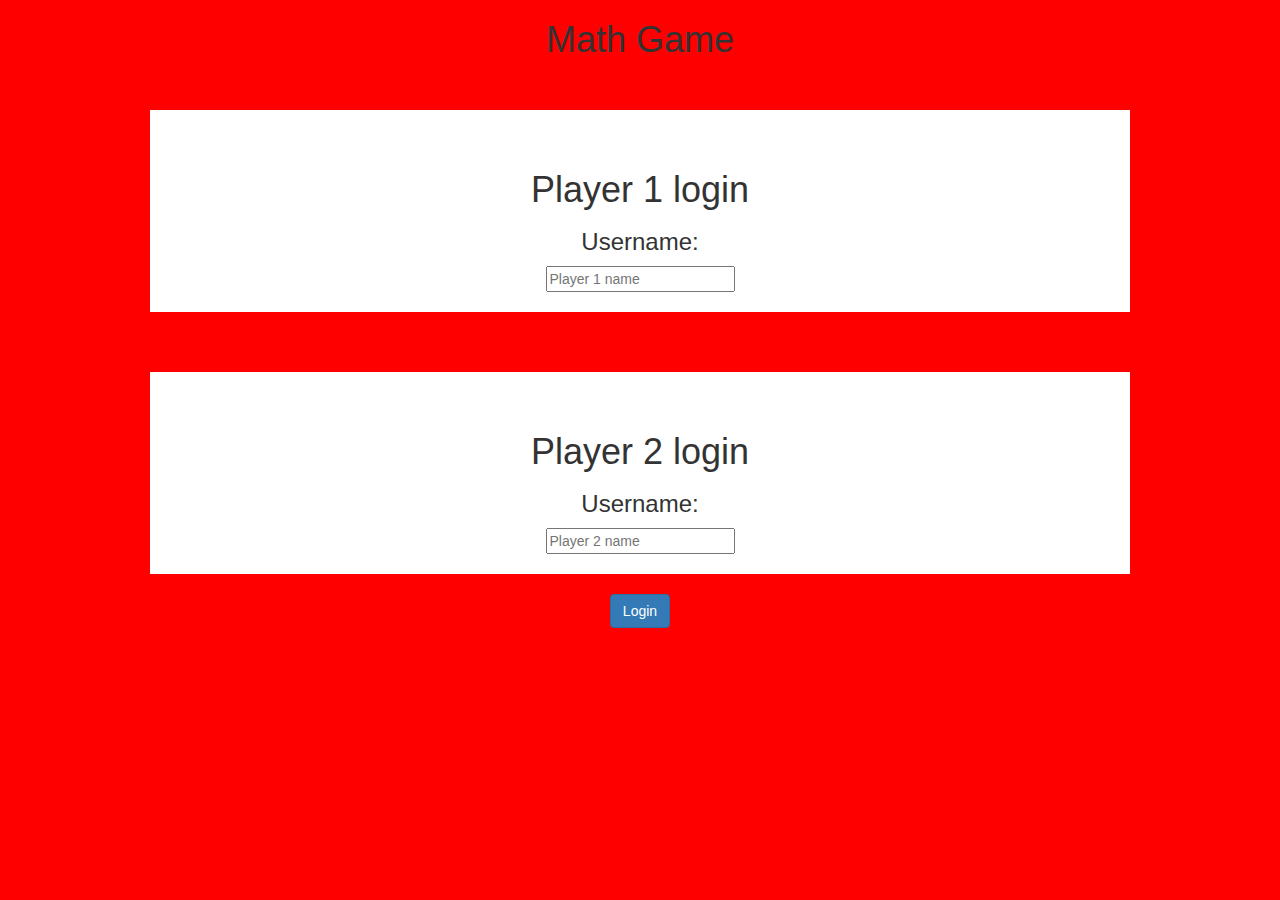
<file: index.html>
<html>
    <head>
        <link rel="stylesheet" href="https://fonts.googleapis.com/css?family=Sofia">
        <link rel="stylesheet" href="https://maxcdn.bootstrapcdn.com/bootstrap/3.4.1/css/bootstrap.min.css">


        <script src="https://ajax.googleapis.com/ajax/libs/jquery/3.6.0/jquery.min.js"></script>

        <script src="https://maxcdn.bootstrapcdn.com/bootstrap/3.4.1/js/bootstrap.min.js"></script> 


        <link rel="stylesheet"type="text/css" href="style.css">
        <script src="main.js"></script>
    </head>
    <body>
        
        
        <center>
            <h1 id="title">Math Game</h1>
            <br>
            <br>
            <div id="player1">
                <br>
                <br>
                <h1>Player 1 login</h1>
                <h3>Username: </h3>
                <input type="text" id="user_name" class="form_control" placeholder="Player 1 name">
                <br>
                <br>
             </div>
             <br>
             <br>
             <br>

             <div id="player2">
                <br>
                <br>
                <h1>Player 2 login</h1>
                <h3>Username: </h3>
                <input type="text" id="user_name" class="form_control" placeholder="Player 2 name">
                <br>
                <br>
             </div>
             <br>
             <button class="btn btn-primary" onclick="login()">Login</button>
             <br>

             


        </center>

    </body>
   </html>
</file>
<file: style.css>
body{
    background-color: red;
}

#player1{
    background-color: white;
    margin-left: 150;
    margin-right: 150;
    
}

#player2{
    background-color: white;
    margin-left: 150;
    margin-right: 150;
    
}
#output{
    background:white;
    border-radius:10px ;
    border-top: 10px;
    padding: 10px;
    float:none;
    text-align: left;
}
</file>
